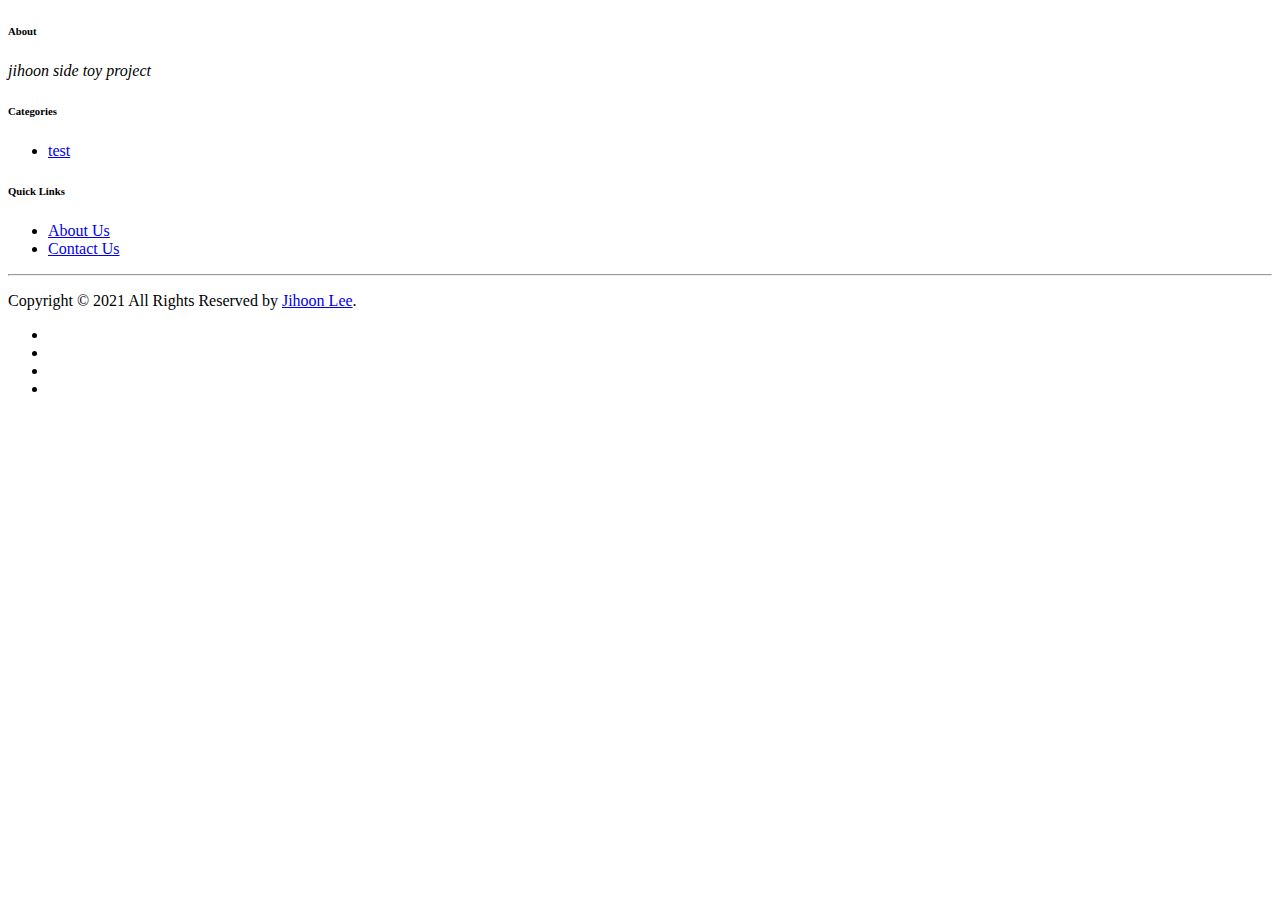
<file: src/main/resources/templates/fragments/footer.html>
<!DOCTYPE html>
<html xmlns:th="http://www.thymeleaf.org">
    <!-- Site footer -->
    <footer th:fragment="footerFragment" class="site-footer">
        <div class="container">
            <div class="row">
                <div class="col-sm-12 col-md-6">
                    <h6>About</h6>
                    <p class="text-justify"><i>jihoon side toy project </i> </p>
                </div>

                <div class="col-xs-6 col-md-3">
                    <h6>Categories</h6>
                    <ul class="footer-links">
                        <li><a href="#">test</a></li>
                    </ul>
                </div>

                <div class="col-xs-6 col-md-3">
                    <h6>Quick Links</h6>
                    <ul class="footer-links">
                        <li><a href="#">About Us</a></li>
                        <li><a href="#">Contact Us</a></li>
                    </ul>
                </div>
            </div>
            <hr>
        </div>
        <div class="container">
            <div class="row">
                <div class="col-md-8 col-sm-6 col-xs-12">
                    <p class="copyright-text">Copyright &copy; 2021 All Rights Reserved by
                        <a href="#">Jihoon Lee</a>.
                    </p>
                </div>

                <div class="col-md-4 col-sm-6 col-xs-12">
                    <ul class="social-icons">
                        <li><a class="at" href="https://jihoon2723.tistory.com/"><i class="fa fa-at"></i></a></li>
                        <li><a class="instagram" href="https://www.instagram.com/zzzihooon/"><i class="fa fa-instagram"></i></a></li>
                        <li><a class="github" href="https://github.com/jihoon2723"><i class="fa fa-github"></i></a></li>
                        <li><a class="youtube" href="https://www.youtube.com/channel/UCl4C4acO48xGBPs7SxN7wjw"><i class="fa fa-youtube"></i></a></li>
                    </ul>
                </div>
            </div>
        </div>
    </footer>
</file>
